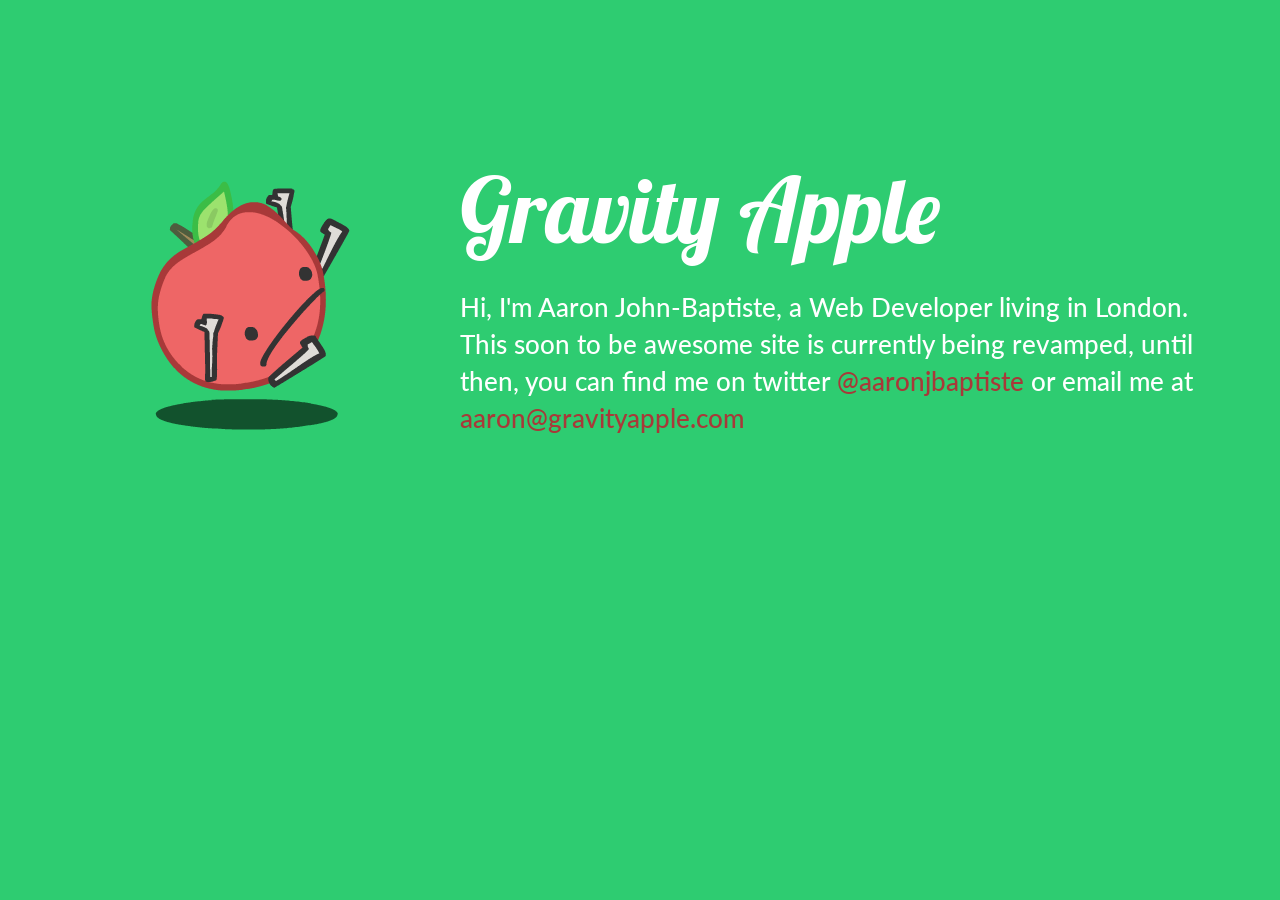
<file: index.html>
<!DOCTYPE html>
<html lang="en">
    <head>
        <title>Gravity Apple</title>
        <meta charset="utf-8">
        <meta name="viewport" content="width=device-width, initial-scale=1.0">
        <meta name="description" content="Home of Aaron John-Baptiste, a Web Developer living in London">
        <meta name="author" content="Aaron John-Baptiste">

        <link rel="shortcut icon" href="images/favicon.ico" type="image/x-icon">

        <link href='http://fonts.googleapis.com/css?family=Lato' rel='stylesheet' type='text/css'>
        <link href='http://fonts.googleapis.com/css?family=Lobster' rel='stylesheet' type='text/css'>
        <link href="css/bootstrap.min.css" rel="stylesheet" type='text/css'>
        <link href="css/style.css" rel="stylesheet" type='text/css'>
    </head>
    <body>
        <div class="container">
            <section class="row">
                <div class="col-md-4">
                    <img src="images/apple.png" alt="falling apple">
                </div>
                <div class="col-md-8">
                    <h1>Gravity Apple</h1>
                    <h2> 
                        Hi, I'm Aaron John-Baptiste, a Web Developer living in London. This soon to be awesome site is currently being revamped, until then, you can find me on twitter <a href="https://twitter.com/aaronjbaptiste" title="Twitter profile">@aaronjbaptiste</a> or email me at <a href="mailto:aaron@gravityapple.com" title="Email">aaron@gravityapple.com</a>
                    </h2>
                </div>
            </section>
        </div>
    </body>
</html>
</file>
<file: css/style.css>
body a:hover {
    text-decoration: none;
}

h1 {
    font-size: 90px;
}

h2 {
    font-family: 'Lato', sans-serif;
    font-size: 26px;
    line-height: 37px;
    margin-top: 30px;    
}

img {
    width: 201px;
    height: 250px;
    margin: 40px 0 0 80px;
}

.row {
    margin-top: 10px;
}

/* Desktops have some vertical space at the top */
@media (min-width: 992px) {
    .row {
        margin-top: 140px;
    }
}
</file>
